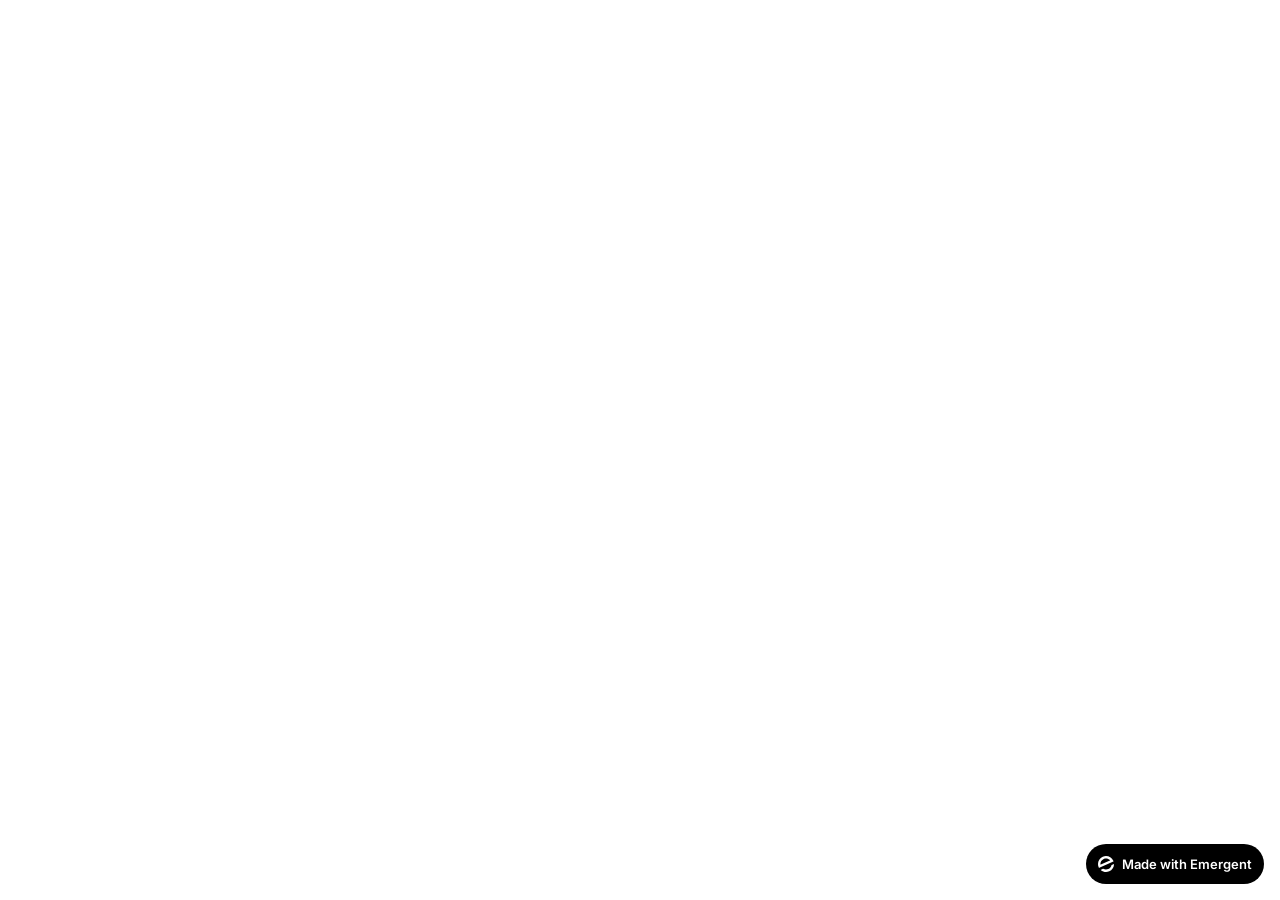
<file: frontend/public/index.html>
<!doctype html>
<html lang="en">
    <head>
        <meta charset="utf-8" />
        <meta name="viewport" content="width=device-width, initial-scale=1" />
        <meta name="theme-color" content="#0f172a" />
        <meta name="description" content="FirstHire.ai - AI-powered recruiting platform. Find and hire top talent with autonomous AI agents and intelligent candidate matching." />
        <meta name="keywords" content="AI recruiting, hiring platform, talent acquisition, AI agents, candidate search" />
        <meta property="og:title" content="FirstHire.ai - AI-Powered Recruiting Platform" />
        <meta property="og:description" content="Find and hire top talent with autonomous AI recruiting agents" />
        <meta property="og:type" content="website" />
        <link rel="preconnect" href="https://fonts.googleapis.com" />
        <link rel="preconnect" href="https://fonts.gstatic.com" crossorigin />
        <link href="https://fonts.googleapis.com/css2?family=Space+Grotesk:wght@300;400;500;600;700&family=Inter:wght@600&display=swap" rel="stylesheet" />
        <title>FirstHire.ai | AI-Powered Recruiting</title>
        <script>window.addEventListener("error",function(e){if(e.error instanceof DOMException&&e.error.name==="DataCloneError"&&e.message&&e.message.includes("PerformanceServerTiming")){e.stopImmediatePropagation();e.preventDefault()}},true);</script>
        <script src="https://assets.emergent.sh/scripts/emergent-main.js"></script>
    </head>
    <body>
        <noscript>You need to enable JavaScript to run this app.</noscript>
        <div id="root"></div>
        <a
            id="emergent-badge"
            target="_blank"
            href="https://app.emergent.sh/?utm_source=emergent-badge"
            style="
                display: inline-flex !important;
                box-sizing: border-box;
                width: 178px;
                height: 40px;
                padding: 8px 12px 8px 12px;
                align-items: center !important;
                gap: 8px;
                border-radius: 50px !important;
                background: #000 !important;
                position: fixed !important;
                bottom: 16px;
                right: 16px;
                text-decoration: none;
                font-family: -apple-system, BlinkMacSystemFont,
                    &quot;Segoe UI&quot;, Roboto, Oxygen, Ubuntu, Cantarell,
                    &quot;Open Sans&quot;, &quot;Helvetica Neue&quot;,
                    sans-serif !important;
                font-size: 12px !important;
                z-index: 9999 !important;
            "
        >
            <svg xmlns="http://www.w3.org/2000/svg" width="16" height="16" viewBox="0 0 16 16" fill="none">
                <path d="M15.5702 8.13142C15.7729 8.0412 16.0007 8.18878 15.9892 8.4103C15.8374 11.3192 14.0965 14.0405 11.2531 15.3065C8.40964 16.5725 5.2224 16.0453 2.95912 14.2117C2.78676 14.072 2.82955 13.804 3.03219 13.7137L4.95677 12.8568C5.04866 12.8159 5.15446 12.823 5.24204 12.8725C6.73377 13.7153 8.59176 13.8649 10.2772 13.1145C11.9626 12.3641 13.0947 10.8833 13.4665 9.21075C13.4883 9.11256 13.5539 9.02918 13.6457 8.98827L15.5702 8.13142Z" fill="white"/>
                <path fill-rule="evenodd" clip-rule="evenodd" d="M15.3066 4.74698L15.5067 5.19653C15.5759 5.35178 15.5061 5.53366 15.3508 5.60278L1.29992 11.8586C1.14467 11.9278 0.962794 11.8579 0.893675 11.7027L0.701732 11.2716L0.693457 11.2531C-1.10317 7.21778 0.711626 2.49007 4.74692 0.693443C8.78221 -1.10318 13.51 0.711693 15.3066 4.74698ZM2.82356 8.55367C2.63552 8.63739 2.41991 8.51617 2.40853 8.31065C2.28373 6.05724 3.53858 3.85787 5.72286 2.88536C7.90715 1.91286 10.3813 2.45199 11.9724 4.05256C12.1175 4.19854 12.0633 4.43988 11.8753 4.5236L2.82356 8.55367Z" fill="white"/>
            </svg>
            <p
                style="
                    color: #FFF !important;
                    font-family: 'Inter', sans-serif !important;
                    font-size: 13px !important;
                    font-style: normal !important;
                    font-weight: 600 !important;
                    line-height: 20px !important;
                    margin: 0 !important;
                    white-space: nowrap !important;
                "
            >
                Made with Emergent
            </p>
        </a>
        <script>
            !(function (t, e) {
                var o, n, p, r;
                e.__SV ||
                    ((window.posthog = e),
                    (e._i = []),
                    (e.init = function (i, s, a) {
                        function g(t, e) {
                            var o = e.split(".");
                            2 == o.length && ((t = t[o[0]]), (e = o[1])),
                                (t[e] = function () {
                                    t.push(
                                        [e].concat(
                                            Array.prototype.slice.call(
                                                arguments,
                                                0,
                                            ),
                                        ),
                                    );
                                });
                        }
                        ((p = t.createElement("script")).type =
                            "text/javascript"),
                            (p.crossOrigin = "anonymous"),
                            (p.async = !0),
                            (p.src =
                                s.api_host.replace(
                                    ".i.posthog.com",
                                    "-assets.i.posthog.com",
                                ) + "/static/array.js"),
                            (r =
                                t.getElementsByTagName(
                                    "script",
                                )[0]).parentNode.insertBefore(p, r);
                        var u = e;
                        for (
                            void 0 !== a ? (u = e[a] = []) : (a = "posthog"),
                                u.people = u.people || [],
                                u.toString = function (t) {
                                    var e = "posthog";
                                    return (
                                        "posthog" !== a && (e += "." + a),
                                        t || (e += " (stub)"),
                                        e
                                    );
                                },
                                u.people.toString = function () {
                                    return u.toString(1) + ".people (stub)";
                                },
                                o =
                                    "init me ws ys ps bs capture je Di ks register register_once register_for_session unregister unregister_for_session Ps getFeatureFlag getFeatureFlagPayload isFeatureEnabled reloadFeatureFlags updateEarlyAccessFeatureEnrollment getEarlyAccessFeatures on onFeatureFlags onSurveysLoaded onSessionId getSurveys getActiveMatchingSurveys renderSurvey canRenderSurvey canRenderSurveyAsync identify setPersonProperties group resetGroups setPersonPropertiesForFlags resetPersonPropertiesForFlags setGroupPropertiesForFlags resetGroupPropertiesForFlags reset get_distinct_id getGroups get_session_id get_session_replay_url alias set_config startSessionRecording stopSessionRecording sessionRecordingStarted captureException loadToolbar get_property getSessionProperty Es $s createPersonProfile Is opt_in_capturing opt_out_capturing has_opted_in_capturing has_opted_out_capturing clear_opt_in_out_capturing Ss debug xs getPageViewId captureTraceFeedback captureTraceMetric".split(
                                        " ",
                                    ),
                                n = 0;
                            n < o.length;
                            n++
                        )
                            g(u, o[n]);
                        e._i.push([i, s, a]);
                    }),
                    (e.__SV = 1));
            })(document, window.posthog || []);
            posthog.init("phc_xAvL2Iq4tFmANRE7kzbKwaSqp1HJjN7x48s3vr0CMjs", {
                api_host: "https://us.i.posthog.com",
                person_profiles: "identified_only",
                session_recording: {
                    recordCrossOriginIframes: true,
                    capturePerformance: false,
                },
            });
        </script>
    </body>
</html>
</file>
